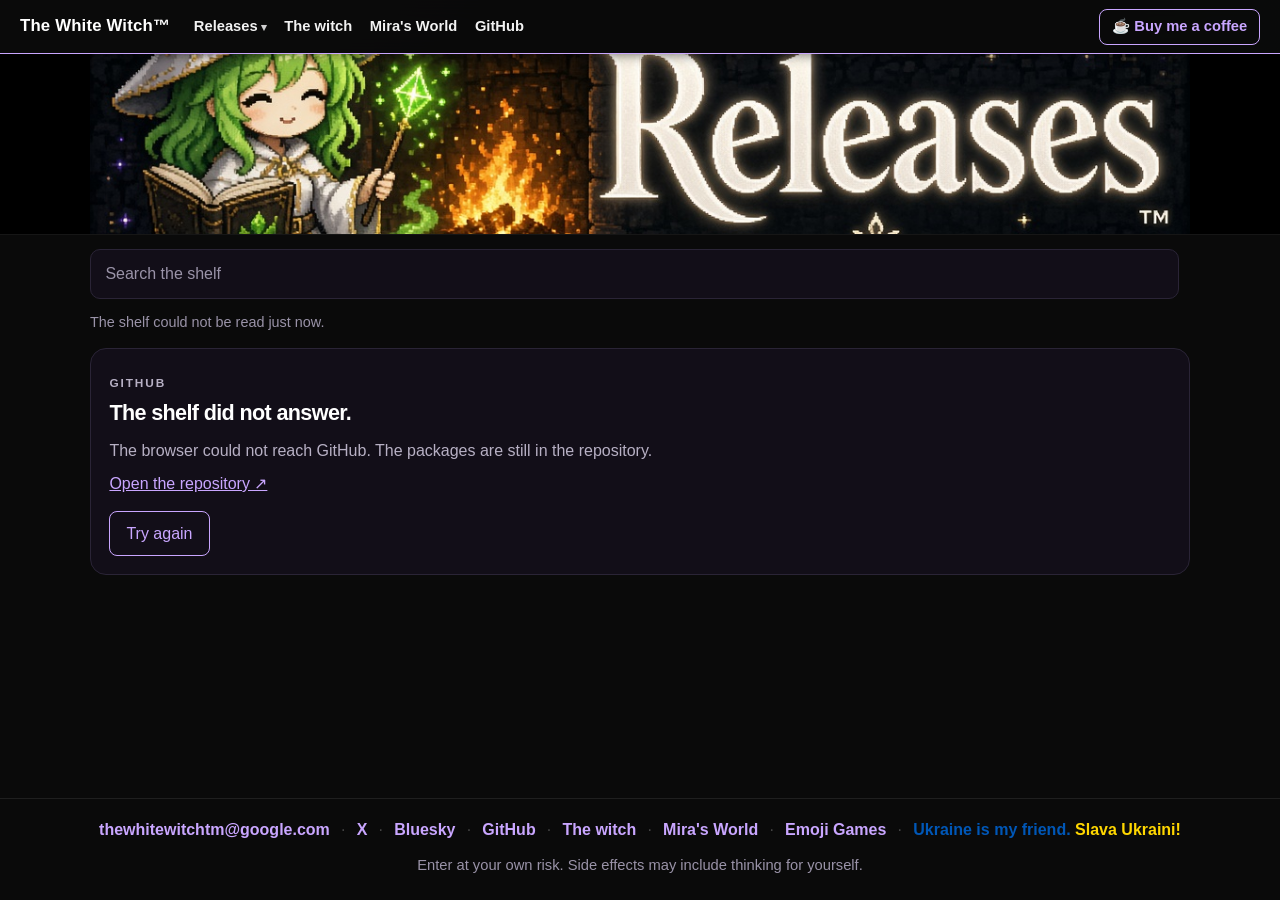
<file: index.html>
<!DOCTYPE html>
<html lang="en">
<head>
  <meta charset="utf-8">
  <meta name="viewport" content="width=device-width, initial-scale=1">
  <!-- Google tag (gtag.js) -->
  <script async src="https://www.googletagmanager.com/gtag/js?id=G-13S6Z9KCX9"></script>
  <script>
    window.dataLayer = window.dataLayer || [];
    function gtag(){dataLayer.push(arguments);}
    gtag('js', new Date());

    gtag('config', 'G-13S6Z9KCX9');
  </script>
  <title>The White Witch™ Releases</title>
  <meta name="description" content="Binaries from The White Witch. The shelf reads the Releases repository, so a new project folder shows up on its own.">
  <meta name="author" content="The White Witch">
  <meta name="theme-color" content="#0a0a0a">
  <meta name="color-scheme" content="dark">
  <meta name="robots" content="index, follow, max-image-preview:large">
  <link rel="canonical" href="https://thewhitewitchtm.github.io/Releases/">
  <link rel="icon" href="data:image/svg+xml,<svg xmlns=%22http://www.w3.org/2000/svg%22 viewBox=%220 0 100 100%22><text y=%22.9em%22 font-size=%2290%22>🧙‍♀️</text></svg>">
  <meta property="og:type" content="website">
  <meta property="og:locale" content="en_US">
  <meta property="og:site_name" content="The White Witch™">
  <meta property="og:title" content="The White Witch™ Releases">
  <meta property="og:description" content="Binaries from The White Witch. The shelf reads the Releases repository, so a new project folder shows up on its own.">
  <meta property="og:url" content="https://thewhitewitchtm.github.io/Releases/">
  <meta property="og:image" content="https://thewhitewitchtm.github.io/Releases/releases.jpg">
  <meta property="og:image:type" content="image/jpeg">
  <meta property="og:image:width" content="1168">
  <meta property="og:image:height" content="784">
  <meta property="og:image:alt" content="The White Witch Releases. A green-haired witch in white beside a cauldron, and the word Releases.">
  <meta name="twitter:card" content="summary_large_image">
  <meta name="twitter:site" content="@TheWhiteWitchTM">
  <meta name="twitter:title" content="The White Witch™ Releases">
  <meta name="twitter:description" content="Binaries from The White Witch. A new project folder shows up on its own.">
  <meta name="twitter:image" content="https://thewhitewitchtm.github.io/Releases/releases.jpg">
  <link rel="stylesheet" href="assets/releases.css">
  <script type="application/ld+json">
  {
    "@context": "https://schema.org",
    "@type": "WebPage",
    "name": "The White Witch™ Releases",
    "url": "https://thewhitewitchtm.github.io/Releases/",
    "description": "Binaries from The White Witch. The shelf reads the Releases repository, so a new project folder shows up on its own.",
    "isPartOf": { "@type": "WebSite", "name": "The White Witch™", "url": "https://thewhitewitchtm.github.io/" },
    "publisher": { "@type": "Person", "name": "The White Witch", "url": "https://thewhitewitchtm.github.io/" }
  }
  </script>
</head>
<body>
  <a class="skip" href="#shelf">Skip to the shelf</a>
  <header class="site-header">
    <a class="brand" href="./">The White Witch™</a>
    <nav class="site-nav" aria-label="Desk">
      <ul>
        <li class="dropdown" id="release-drop">
          <button type="button" class="dropdown-toggle" id="release-toggle" aria-haspopup="menu" aria-expanded="false" aria-controls="release-menu">Releases</button>
          <ul class="dropdown-menu" id="release-menu" role="menu" aria-label="Releases"></ul>
        </li>
        <li><a href="https://thewhitewitchtm.github.io/whitewitch/" target="_blank" rel="noopener noreferrer">The witch</a></li>
        <li><a href="https://thewhitewitchtm.github.io/mira/" target="_blank" rel="noopener noreferrer">Mira's World</a></li>
        <li><a href="https://github.com/TheWhiteWitchTM/Releases">GitHub</a></li>
      </ul>
    </nav>
    <a class="coffee" href="https://www.paypal.com/ncp/payment/4P85EQRES3RGU" target="_blank" rel="noopener noreferrer">☕ Buy me a coffee</a>
  </header>

  <div class="banner-wrap">
    <img class="site-banner" src="releases.jpg" width="1168" height="784" alt="The White Witch Releases. A green-haired witch in white beside a cauldron, and the word Releases.">
  </div>

  <main class="wrap">
    <section class="shelf" id="shelf" aria-busy="true">
      <div class="toolbar">
        <label class="finder">
          <span class="sr-only">Search releases</span>
          <input id="q" type="search" placeholder="Search the shelf" autocomplete="off" enterkeyhint="search">
        </label>
        <div class="pills" id="pills" role="group" aria-label="Platform"></div>
      </div>
      <p class="count" id="count" aria-live="polite">Reading the repository…</p>
      <div class="list" id="list">
        <article class="project is-skeleton" aria-hidden="true"></article>
        <article class="project is-skeleton" aria-hidden="true"></article>
      </div>
      <noscript>
        <p class="note">This shelf is built in the browser. Turn on JavaScript, or open the <a href="https://github.com/TheWhiteWitchTM/Releases">repository on GitHub</a>.</p>
      </noscript>
      <p class="colophon" id="colophon"></p>
    </section>
  </main>

  <footer class="site-footer">
    <nav class="footer-links" aria-label="Elsewhere">
      <a href="mailto:thewhitewitchtm@google.com">thewhitewitchtm@google.com</a>
      <span aria-hidden="true">·</span>
      <a href="https://x.com/TheWhiteWitchTM">X</a>
      <span aria-hidden="true">·</span>
      <a href="https://bsky.app/profile/thewhitewitchtm.bsky.social">Bluesky</a>
      <span aria-hidden="true">·</span>
      <a href="https://github.com/TheWhiteWitchTM">GitHub</a>
      <span aria-hidden="true">·</span>
      <a href="https://thewhitewitchtm.github.io/whitewitch/" target="_blank" rel="noopener noreferrer">The witch</a>
      <span aria-hidden="true">·</span>
      <a href="https://thewhitewitchtm.github.io/mira/" target="_blank" rel="noopener noreferrer">Mira's World</a>
      <span aria-hidden="true">·</span>
      <a href="https://thewhitewitchtm.github.io/emojigames/">Emoji Games</a>
      <span aria-hidden="true">·</span>
      <a class="ua" href="https://thewhitewitchtm.github.io/ukraine/"><span class="b">Ukraine is my friend.</span> <span class="g">Slava Ukraini!</span></a>
    </nav>
    <p class="footer-note">Enter at your own risk. Side effects may include thinking for yourself.</p>
  </footer>
  <script src="assets/releases.js"></script>
</body>
</html>
</file>
<file: assets/releases.css>
/* The White Witch desk: black, lavender, the shelf under the banner. */

:root {
  --bg: #0a0a0a;
  --text: #e8e8e8;
  --muted: #b7b0c4;
  --faint: #9a93a8;
  --accent: #c9a6ff;
  --accent-2: #e8d5ff;
  --line: #2c2638;
  --card: #120e18;
  --gold: #e4c56a;
  color-scheme: dark;
}

*,
*::before,
*::after { box-sizing: border-box; }

html { scrollbar-color: #3a2a4a var(--bg); }

body {
  margin: 0;
  min-height: 100vh;
  display: flex;
  flex-direction: column;
  background:
    radial-gradient(900px 420px at 8% -10%, rgba(201, 166, 255, 0.09), transparent 55%),
    radial-gradient(680px 360px at 110% 0%, rgba(80, 200, 120, 0.06), transparent 50%),
    var(--bg);
  color: var(--text);
  font-family: -apple-system, BlinkMacSystemFont, "Segoe UI", "Noto Sans", Helvetica, Arial, sans-serif, "Apple Color Emoji", "Segoe UI Emoji";
  font-size: 16px;
  line-height: 1.6;
  -webkit-font-smoothing: antialiased;
}

::selection { background: var(--accent); color: #0a0a0a; }

a { color: var(--accent); }

img { max-width: 100%; }

.skip {
  position: absolute;
  left: 0.75rem;
  top: 0.5rem;
  z-index: 50;
  padding: 0.4rem 0.7rem;
  background: var(--accent);
  color: #0a0a0a;
  font-weight: 700;
  text-decoration: none;
  border-radius: 8px;
  transform: translateY(-150%);
}

.skip:focus { transform: none; }

.sr-only {
  position: absolute;
  width: 1px;
  height: 1px;
  padding: 0;
  margin: -1px;
  overflow: hidden;
  clip: rect(0, 0, 0, 0);
  white-space: nowrap;
  border: 0;
}

.site-header {
  position: sticky;
  top: 0;
  z-index: 20;
  display: flex;
  align-items: center;
  gap: 0.75rem 1rem;
  padding: 0.55rem 1.25rem;
  overflow: visible;
  background: rgba(10, 10, 10, 0.92);
  border-bottom: 1.5px solid var(--accent);
  box-shadow: 0 2px 10px rgba(0, 0, 0, 0.45);
  backdrop-filter: blur(14px);
}

.brand {
  color: #fff;
  font-weight: 700;
  font-size: 1.05rem;
  letter-spacing: 0.01em;
  text-decoration: none;
  white-space: nowrap;
}

.brand em {
  color: var(--accent);
  font-style: normal;
  font-weight: 650;
}

.brand:hover em { color: var(--accent-2); }

.site-nav {
  display: flex;
  align-items: center;
  min-width: 0;
}

.site-nav > ul {
  display: flex;
  align-items: center;
  gap: 0.1rem;
  min-width: 0;
  margin: 0;
  padding: 0;
  list-style: none;
}

.site-nav li { display: block; }

.site-nav a {
  display: inline-block;
  color: #f2f2f2;
  text-decoration: none;
  font-weight: 650;
  font-size: 0.92rem;
  padding: 0.32rem 0.5rem;
  border-radius: 6px;
  white-space: nowrap;
}

.site-nav a:hover {
  color: var(--accent);
  background: rgba(201, 166, 255, 0.1);
}

.coffee {
  margin-left: auto;
  flex: none;
  color: var(--accent);
  text-decoration: none;
  font-weight: 650;
  font-size: 0.92rem;
  padding: 0.35em 0.8em;
  border: 1px solid var(--accent);
  border-radius: 8px;
  white-space: nowrap;
}

.coffee:hover { background: rgba(201, 166, 255, 0.13); color: var(--accent-2); }

.banner-wrap {
  background: #000;
  border-bottom: 1px solid #161616;
  line-height: 0;
}

.site-banner {
  display: block;
  width: 100%;
  max-width: 1100px;
  height: 180px;
  margin: 0 auto;
  object-fit: cover;
  object-position: center 46%;
}

.dropdown { position: relative; }

.dropdown-toggle {
  color: #f2f2f2;
  font: inherit;
  font-weight: 650;
  font-size: 0.92rem;
  padding: 0.32rem 0.5rem;
  background: transparent;
  border: 0;
  border-radius: 6px;
  cursor: pointer;
  white-space: nowrap;
}

.dropdown-toggle::after {
  content: " ▾";
  font-size: 0.75em;
  opacity: 0.85;
}

.dropdown-toggle:hover,
.dropdown.is-open .dropdown-toggle {
  color: var(--accent);
  background: rgba(201, 166, 255, 0.1);
}

.dropdown-menu {
  display: none;
  position: absolute;
  top: 100%;
  left: 0;
  z-index: 200;
  width: max-content;
  min-width: 11rem;
  max-width: calc(100vw - 1.5rem);
  max-height: min(70vh, 22rem);
  margin: 0;
  padding: 0.15rem 0;
  overflow: auto;
  list-style: none;
  background: #111;
  border: 1.5px solid var(--accent);
  border-radius: 8px;
  box-shadow: 0 8px 24px rgba(0, 0, 0, 0.6);
}

.dropdown.is-open .dropdown-menu { display: block; }

.dropdown-menu li { display: block; }

.dropdown-menu button {
  display: block;
  width: 100%;
  padding: 0.28rem 0.9rem;
  color: #e8e8e8;
  font: inherit;
  font-weight: 650;
  line-height: 1.35;
  text-align: left;
  background: transparent;
  border: 0;
  border-radius: 4px;
  cursor: pointer;
  white-space: nowrap;
}

.dropdown-menu button[hidden] { display: none; }

.dropdown-menu button[aria-current="true"] { color: var(--accent); }

.dropdown-menu button:hover { background: #1a1a1a; color: var(--accent); }

.dropdown-note {
  display: block;
  padding: 0.4rem 0.85rem;
  color: var(--faint);
  font-size: 0.88rem;
}

.wrap {
  width: min(1100px, calc(100% - 2rem));
  margin: 0 auto;
  padding: 0.85rem 0 3rem;
  flex: 1 0 auto;
}

.hero { text-align: center; }

.kicker {
  margin: 0 0 0.35rem;
  color: var(--accent);
  font-size: 0.74rem;
  font-weight: 700;
  letter-spacing: 0.16em;
  text-transform: uppercase;
}

.hero h1 {
  margin: 0;
  color: #fff;
  font-size: clamp(2.1rem, 4.6vw, 3.3rem);
  font-weight: 740;
  letter-spacing: -0.04em;
  line-height: 1.02;
  text-wrap: balance;
}

.lead {
  max-width: 38rem;
  margin: 0.9rem auto 0;
  color: #c9c2d4;
  font-size: 1.08rem;
  line-height: 1.5;
}

.hero::after {
  content: "";
  display: block;
  width: min(100%, 22rem);
  height: 1px;
  margin: 1.35rem auto 0;
  background: linear-gradient(90deg, transparent, rgba(201, 166, 255, 0.85), transparent);
}

.hero-actions { margin: 1.2rem 0 0; }

.stats {
  display: grid;
  grid-template-columns: repeat(3, minmax(0, 1fr));
  gap: 0.7rem;
  max-width: 40rem;
  margin: 1.25rem auto 0;
  padding: 0;
  list-style: none;
}

.stats li {
  margin: 0;
  padding: 0.7rem 0.75rem 0.8rem;
  background: var(--card);
  border: 1px solid #2a2436;
  border-radius: 12px;
}

.stats li:last-child {
  border-color: rgba(201, 166, 255, 0.45);
  background:
    radial-gradient(120px 60px at 100% 0%, rgba(201, 166, 255, 0.16), transparent 70%),
    var(--card);
}

.stats strong {
  display: block;
  color: #fff;
  font-size: 1.15rem;
  letter-spacing: -0.03em;
  line-height: 1.2;
}

.stats span {
  display: block;
  margin-top: 0.15rem;
  color: var(--muted);
  font-size: 0.82rem;
}

.shelf { margin-top: 0; }

.toolbar {
  display: flex;
  flex-wrap: wrap;
  align-items: center;
  gap: 0.7rem;
}

.finder { flex: 1 1 16rem; }

.finder input {
  width: 100%;
  padding: 0.7rem 0.9rem;
  color: #fff;
  font: inherit;
  background: var(--card);
  border: 1px solid #2a2436;
  border-radius: 10px;
}

.finder input::placeholder { color: var(--faint); }

.finder input:focus-visible,
.pills button:focus-visible,
.dl:focus-visible,
.btn:focus-visible,
.site-nav a:focus-visible,
.dropdown-toggle:focus-visible,
.dropdown-menu button:focus-visible,
.coffee:focus-visible,
.brand:focus-visible,
.links a:focus-visible,
summary:focus-visible {
  outline: 2px solid var(--accent);
  outline-offset: 2px;
}

.pills {
  display: flex;
  flex-wrap: wrap;
  gap: 0.4rem;
}

.pills button {
  padding: 0.45rem 0.75rem;
  color: var(--accent);
  font: inherit;
  font-size: 0.88rem;
  font-weight: 700;
  background: transparent;
  border: 1px solid #3a2a4a;
  border-radius: 999px;
  cursor: pointer;
}

.pills button[aria-pressed="true"] {
  color: #0a0a0a;
  background: var(--accent);
  border-color: var(--accent);
}

.pills button:hover { border-color: var(--accent); }

.count {
  min-height: 1.4rem;
  margin: 0.75rem 0 0.9rem;
  color: var(--faint);
  font-size: 0.9rem;
}

.list {
  display: flex;
  flex-direction: column;
  gap: 1.05rem;
}

.project {
  display: grid;
  grid-template-columns: minmax(260px, 0.92fr) minmax(0, 1.15fr);
  align-items: center;
  min-width: 0;
  background: linear-gradient(180deg, #17141e 0%, #100e16 100%);
  border: 1px solid var(--line);
  border-radius: 16px;
  overflow: hidden;
  box-shadow:
    inset 0 1px 0 rgba(255, 255, 255, 0.04),
    0 14px 32px rgba(0, 0, 0, 0.32);
  scroll-margin-top: 5rem;
  transition: transform 0.18s ease, border-color 0.18s ease, box-shadow 0.18s ease;
}

.project:hover {
  transform: translateY(-3px);
  border-color: var(--accent);
  box-shadow:
    inset 0 1px 0 rgba(255, 255, 255, 0.05),
    0 18px 40px rgba(0, 0, 0, 0.45),
    0 0 0 1px rgba(201, 166, 255, 0.35);
}

.project[hidden] { display: none; }

.project-art {
  position: relative;
  align-self: center;
  width: 100%;
  aspect-ratio: 1200 / 630;
  background: #000;
}

.project-art img,
.sigil {
  position: absolute;
  inset: 0;
  width: 100%;
  height: 100%;
}

.project-art img {
  object-fit: contain;
  object-position: center;
  background: #000;
}

.sigil {
  display: grid;
  place-items: center;
  overflow: hidden;
  background:
    radial-gradient(140px 100px at 18% 30%, hsl(var(--hue) 75% 62% / 0.5), transparent 70%),
    radial-gradient(180px 140px at 88% 80%, hsl(calc(var(--hue) + 36) 55% 48% / 0.35), transparent 72%),
    linear-gradient(165deg, #16121c, #0b0b0d 72%);
}

.sigil::before {
  content: "";
  position: absolute;
  inset: 0;
  background:
    repeating-linear-gradient(90deg, transparent 0 42px, hsl(var(--hue) 45% 74% / 0.2) 42px 43px),
    repeating-linear-gradient(0deg, transparent 0 42px, hsl(var(--hue) 45% 74% / 0.13) 42px 43px);
  mask-image: radial-gradient(circle at 70% 40%, #000 0 42%, transparent 76%);
}

.sigil span {
  position: relative;
  color: #fff;
  font-size: clamp(3rem, 6vw, 4.4rem);
  font-weight: 750;
  letter-spacing: -0.05em;
  line-height: 1;
  text-shadow: 0 12px 30px hsl(var(--hue) 80% 46% / 0.55);
}

.project-body {
  display: flex;
  flex-direction: column;
  gap: 0.85rem;
  padding: 1.15rem 1.2rem 1.2rem;
}

.project-body h2 {
  margin: 0;
  color: #fff;
  font-size: clamp(1.45rem, 2vw, 1.8rem);
  font-weight: 720;
  letter-spacing: -0.03em;
  line-height: 1.15;
}

.tag {
  display: inline-block;
  margin: 0 0 0.28rem;
  color: var(--gold);
  font-size: 0.72rem;
  font-weight: 700;
  letter-spacing: 0.12em;
  text-transform: uppercase;
}

.blurb {
  margin: 0.35rem 0 0;
  color: var(--muted);
  font-size: 0.98rem;
  line-height: 1.45;
}

.links {
  display: flex;
  flex-wrap: wrap;
  gap: 0.35rem 0.85rem;
  margin: 0.55rem 0 0;
}

.links a {
  font-weight: 650;
  font-size: 0.92rem;
  text-decoration: none;
}

.links a:hover { color: var(--accent-2); text-decoration: underline; }

.release[hidden] { display: none; }

.ver {
  display: flex;
  align-items: baseline;
  gap: 0.5rem;
  margin: 0 0 0.45rem;
  color: #fff;
  font-family: ui-monospace, SFMono-Regular, "SF Mono", Menlo, Consolas, monospace;
  font-size: 0.95rem;
  font-weight: 680;
}

.badge {
  color: #0a0a0a;
  background: var(--accent);
  font-family: -apple-system, BlinkMacSystemFont, "Segoe UI", "Noto Sans", Helvetica, Arial, sans-serif;
  font-size: 0.68rem;
  font-weight: 800;
  letter-spacing: 0.12em;
  text-transform: uppercase;
  padding: 0.12rem 0.4rem;
  border-radius: 999px;
}

.dls {
  display: grid;
  grid-template-columns: repeat(auto-fit, minmax(210px, 1fr));
  gap: 0.55rem;
}

.pack { display: flex; flex-direction: column; gap: 0.28rem; align-items: flex-start; }

button.btn {
  font: inherit;
  cursor: pointer;
}

.dl {
  display: flex;
  flex-direction: column;
  gap: 0.12rem;
  min-width: 0;
  padding: 0.65rem 0.75rem 0.7rem;
  color: var(--text);
  text-decoration: none;
  background: rgba(201, 166, 255, 0.06);
  border: 1px solid rgba(201, 166, 255, 0.38);
  border-radius: 12px;
}

.dl[hidden] { display: none; }

.dl:hover {
  color: #fff;
  background: rgba(201, 166, 255, 0.14);
  border-color: var(--accent);
}

.os {
  color: #fff;
  font-weight: 720;
  letter-spacing: -0.02em;
}

.dl[data-os="linux"] .os { color: #b6f0c4; }
.dl[data-os="windows"] .os { color: #c9dcff; }
.dl[data-os="macos"] .os { color: var(--gold); }

.spec {
  color: var(--muted);
  font-size: 0.84rem;
}

.go {
  margin-top: 0.2rem;
  color: var(--accent);
  font-size: 0.82rem;
  font-weight: 750;
}

.sum {
  color: var(--faint);
  font-size: 0.78rem;
  font-weight: 650;
  text-decoration: none;
}

.sum:hover { color: var(--accent-2); }

.earlier {
  margin-top: 0.15rem;
}

.earlier summary {
  width: fit-content;
  color: var(--accent);
  font-weight: 680;
  cursor: pointer;
}

.earlier summary:hover { color: var(--accent-2); }

.earlier .release { margin-top: 0.75rem; }

.note,
.colophon,
.footer-note {
  color: var(--faint);
  font-size: 0.92rem;
}

.colophon { margin: 1.1rem 0 0; text-align: center; }

.btn {
  display: inline-block;
  padding: 0.55rem 1rem;
  color: var(--accent);
  font-weight: 750;
  text-decoration: none;
  background: transparent;
  border: 1px solid var(--accent);
  border-radius: 8px;
}

.btn:hover { background: rgba(201, 166, 255, 0.12); color: #fff; }

.is-skeleton {
  min-height: 240px;
  border: 0;
  background: linear-gradient(100deg, #14121a 30%, #221c2e 48%, #14121a 62%);
  background-size: 220% 100%;
  animation: shimmer 1.3s ease-in-out infinite;
  box-shadow: none;
}

.is-skeleton:hover { transform: none; }

@keyframes shimmer {
  from { background-position: 100% 0; }
  to { background-position: -100% 0; }
}

.miss {
  padding: 1.1rem 1.15rem;
  background: var(--card);
  border: 1px solid #2a2436;
  border-radius: 16px;
}

.miss h2 {
  margin: 0.2rem 0 0;
  color: #fff;
  font-size: 1.35rem;
  letter-spacing: -0.03em;
}

.miss p { margin: 0.45rem 0 0; color: var(--muted); }

.miss .btn { margin-top: 0.9rem; }

.empty {
  margin: 0;
  padding: 1rem 0.2rem;
  color: var(--muted);
  text-align: center;
}

.site-footer {
  margin-top: auto;
  padding: 1.15rem 1.25rem 1.4rem;
  text-align: center;
  background: #0a0a0a;
  border-top: 1px solid #1f1f1f;
}

.footer-links {
  display: flex;
  justify-content: center;
  align-items: center;
  flex-wrap: wrap;
  gap: 0.35rem 0.7rem;
}

.footer-links a { color: var(--accent); text-decoration: none; font-weight: 600; }
.footer-links a:hover { color: var(--accent-2); }
.footer-links > span { color: #444; }
.footer-links a.ua:hover { color: inherit; }
.ua .b { color: #0057b7; }
.ua .g { color: #ffd700; }
.footer-note { margin: 0.7rem 0 0; }

@media (max-width: 800px) {
  .project { grid-template-columns: 1fr; }
  .project-art { min-height: 0; aspect-ratio: 1200 / 630; }
}

@media (max-width: 720px) {
  .site-header { flex-wrap: wrap; padding: 0.5rem 0.75rem; }
  .site-nav { order: 3; width: 100%; overflow: visible; }
  .site-nav > ul { flex-wrap: wrap; width: 100%; }
  .coffee { font-size: 0.82rem; }
  .wrap { width: min(1100px, calc(100% - 1.2rem)); }
}

@media (prefers-reduced-motion: reduce) {
  .project,
  .is-skeleton { animation: none; transition: none; }
  .project:hover { transform: none; }
}
</file>
